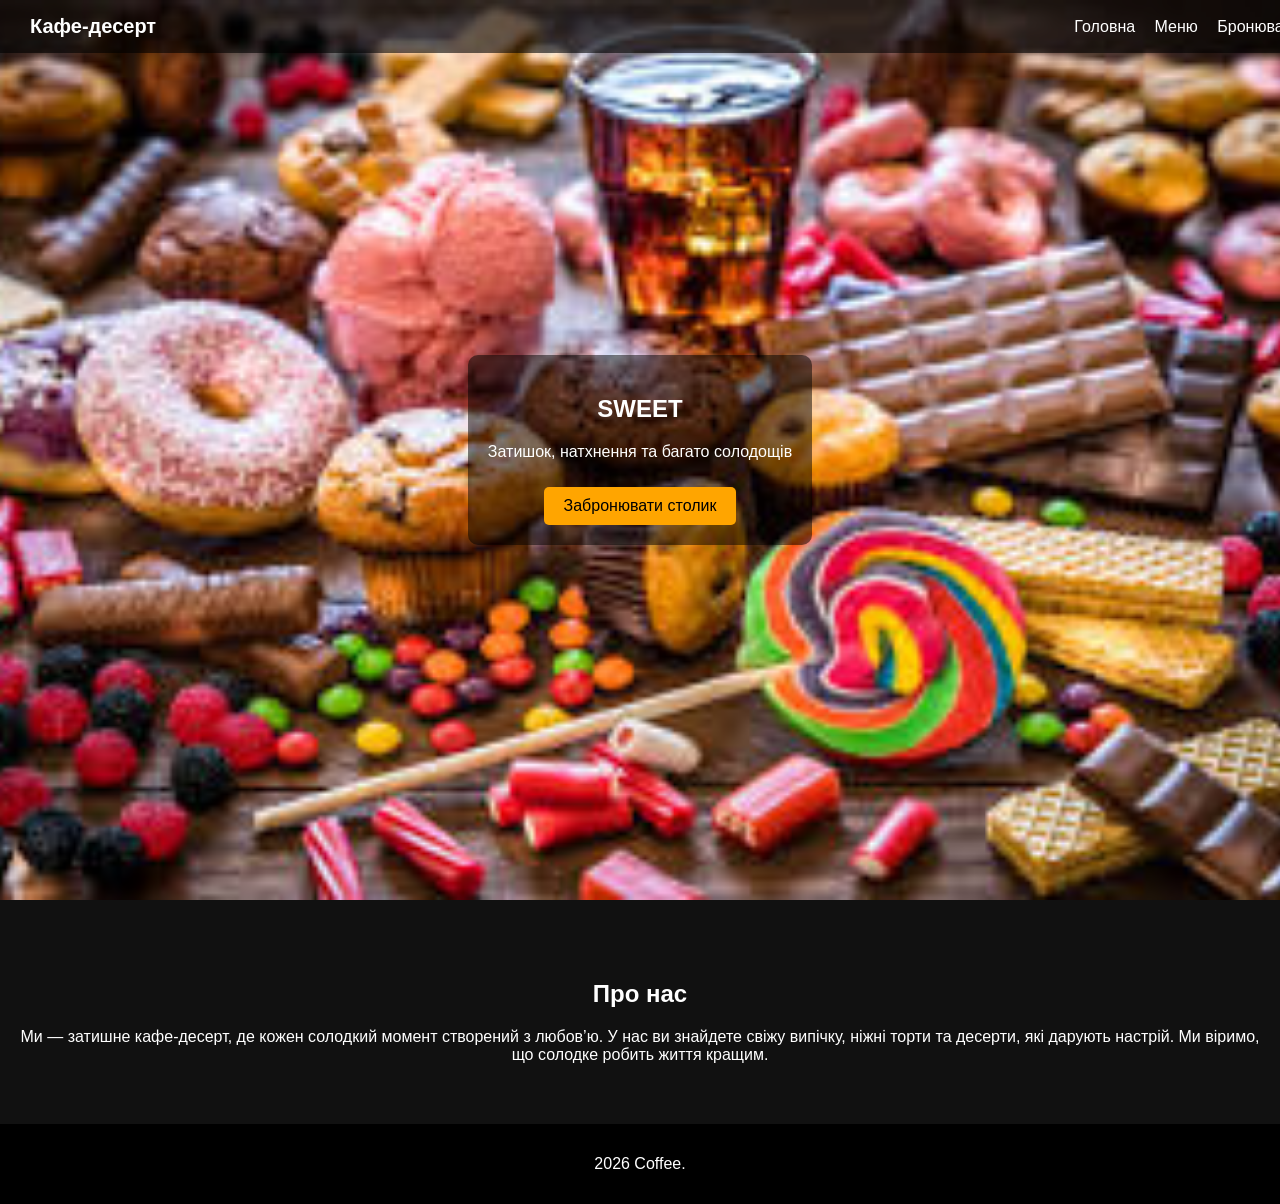
<file: index.html>
<!DOCTYPE html>
<html lang="uk">
<head>
    <meta charset="UTF-8">
    <meta name="viewport" content="width=device-width, initial-scale=1.0">
    <title>caffee | Головна</title>
    <link rel="stylesheet" href="style.css">
</head>
<body>


    <header class="navbar">
        <div class="logo">Кафе-десерт</div>


        <nav class="nav-menu" id="navMenu">
            <a href="index.html" class="active">Головна</a>
            <a href="menu.html">Меню</a>
            <a href="booking.html">Бронювання</a>
        </nav>
    </header>
    <section class="hero parallax">
        <div class="hero-content">
            <h1>SWEET</h1>
            <p>Затишок, натхнення та багато солодощів</p>
            <a href="booking.html" class="btn">Забронювати столик</a>
        </div>
    </section>


    <section class="content-block">
        <h2>Про нас</h2>
        <p.>Ми — затишне кафе-десерт, де кожен солодкий момент створений з любов’ю. У нас ви знайдете свіжу випічку, ніжні торти та десерти, які дарують настрій. Ми віримо, що солодке робить життя кращим.</p.>
    </section>


    <footer>
        <p> 2026 Coffee.</p>
    </footer>
</body>
</html>
</file>
<file: style.css>
body {
    margin: 0;
    font-family: Arial, sans-serif;
    color: white;
    background-color: #000;
}

/* Навігація */
.navbar {
    display: flex;
    justify-content: space-between;
    align-items: center;
    padding: 15px 30px;
    background: rgba(0, 0, 0, 0.6);
    position: fixed;
    width: 100%;
    top: 0;
}

.logo {
    font-size: 20px;
    font-weight: bold;
}

.nav-menu a {
    color: white;
    text-decoration: none;
    margin-left: 15px;
}

.nav-menu a:hover {
    color: orange;
}

.hero {
    height: 100vh;
    background: url("[data-uri]") center/cover no-repeat;
    display: flex;
    justify-content: center;
    align-items: center;
    text-align: center;
}

.hero-content {
    background: rgba(0, 0, 0, 0.5);
    padding: 20px;
    border-radius: 10px;
}

.btn {
    display: inline-block;
    margin-top: 10px;
    padding: 10px 20px;
    background: orange;
    color: black;
    text-decoration: none;
    border-radius: 5px;
}

/* Контент */
.content-block {
    padding: 60px 20px;
    background: #111;
    text-align: center;
}
main {
    padding: 40px 20px;
    text-align: center;
    background: #0f0f0f;
    color: white;
}

main h2 {
    font-size: 32px;
    margin-bottom: 30px;
    color: orange;
}
/* Футер */
footer {
    text-align: center;
    padding: 15px;
    background: black;
}

.product-container {
    max-width: 1200px;
  width: 100%;
  margin: 0 auto;
    display: flex;
    justify-content: center;
    gap: 20px;
    flex-wrap: wrap;
}

/* картка товару */
.product-card {
    width: 220px;
    background: #1a1a1a;
    border-radius: 12px;
    padding: 15px;
    text-align: center;
    transition: 0.2s;
}

.product-card:hover {
    transform: translateY(-5px);
    background: #222;
}

/* зображення */
.product-card img {
    width: 100%;
    height: 150px;
    object-fit: cover;
    border-radius: 10px;
}

/* назва */
.product-card h3 {
    margin: 10px 0 5px;
    font-size: 18px;
}

/* ціна */
.product-card p {
    color: orange;
    font-weight: bold;
}
</file>
